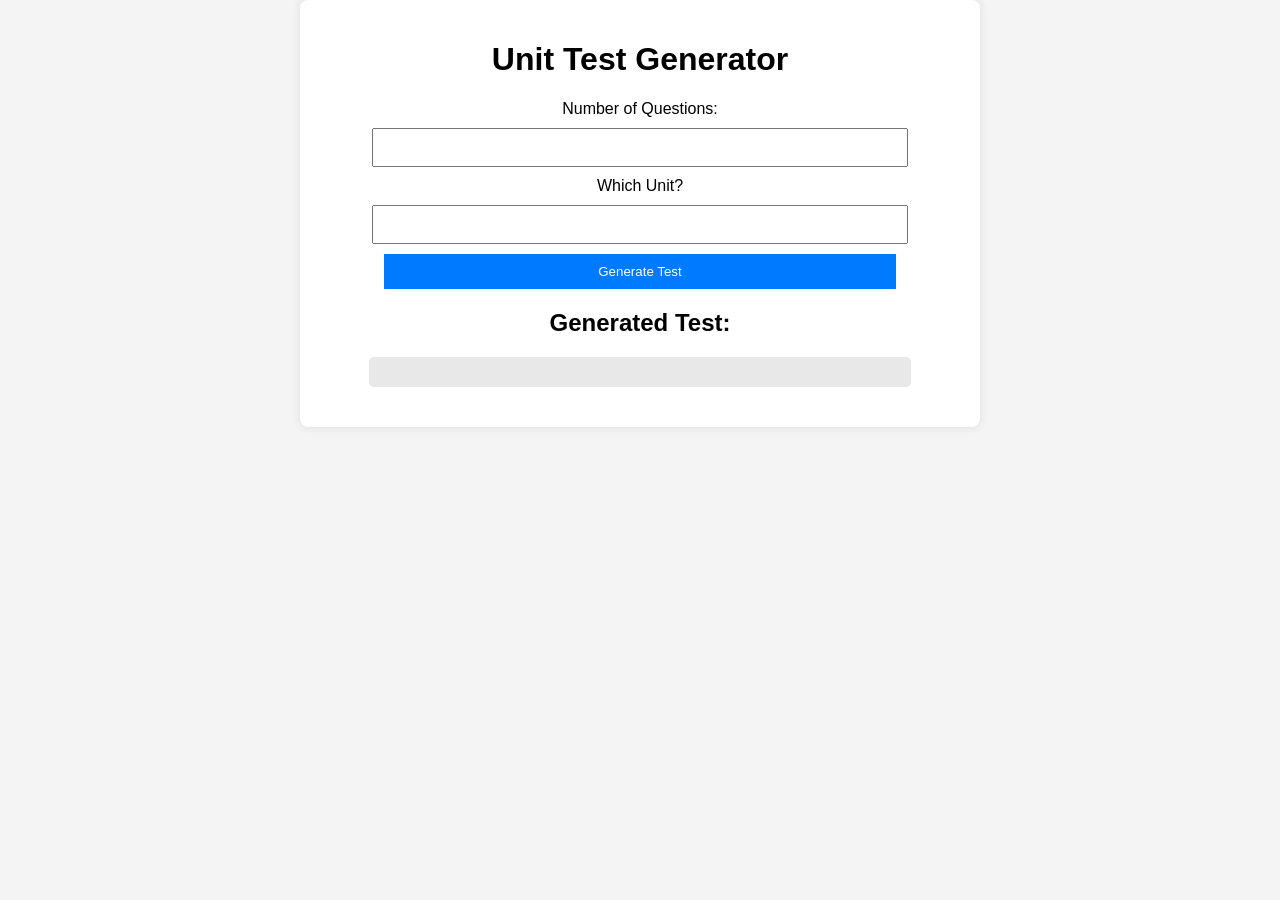
<file: index.html>
<!DOCTYPE html>
<html lang="en">
<head>
    <meta charset="UTF-8">
    <meta name="viewport" content="width=device-width, initial-scale=1.0">
    <title>Quiz Generator</title>
    <link rel="stylesheet" href="style.css">
</head>
<body>
    <div class="container">
        <h1>Unit Test Generator</h1>
        <label for="num_q">Number of Questions:</label>
        <input type="number" id="num_q" min="1" required>
        
        <label for="unit_num">Which Unit?</label>
        <input type="number" id="unit_num" min="1" required>
        
        <button onclick="generateQuiz()">Generate Test</button>
        
        <h2>Generated Test:</h2>
        <pre id="quizOutput"></pre>
    </div>

    <script src="script.js"></script>
</body>
</html>
</file>
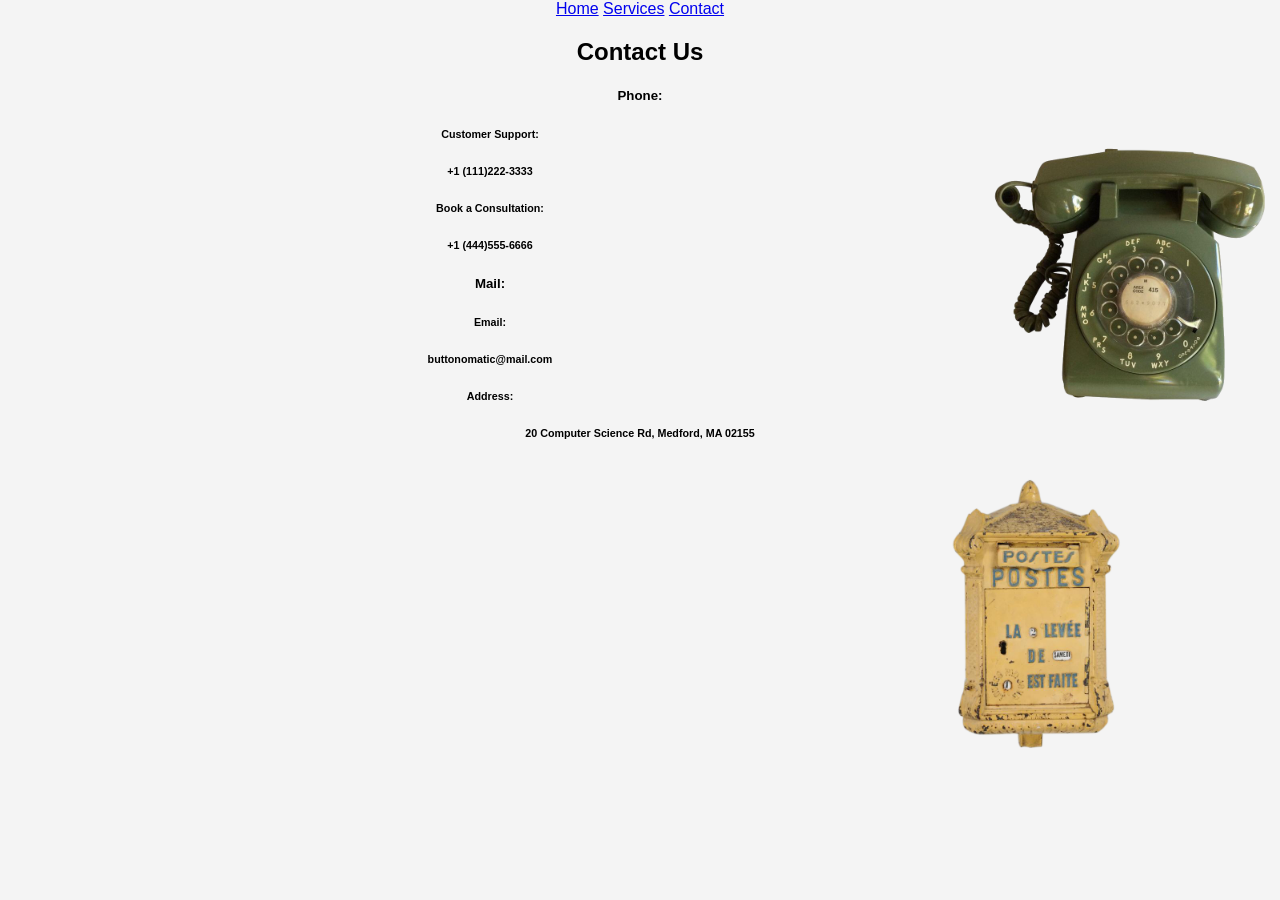
<file: contact.html>
<!DOCTYPE html>
<html lang="en">
<head>
    <meta charset="UTF-8">
    <meta http-equiv="X-UA-Compatible" content="IE=edge">
    <meta name="viewport" content="width=device-width, initial-scale=1.0">
    <link rel="stylesheet" href="style.css"> 
    <title>Document</title>
</head>
<body>
    <section class= "header">
        <a href="index.html" title="Home Page">Home</a>
        <a href="services.html" title="Services Page">Services</a>
        <a href="contact.html" title="Contact Page">Contact</a>
    </section>
    <section class= "title-small">
        <h1> Contact Us </h1>
    </section>
    <section class= "contact-info">

        <div class= "column">
            <h5> Phone: </h5>
            <div class= "column">
                <img src="phone.png" alt="Green rotary phone" style="height:300px;float:right">
            </div>
            <div class= "column">
                <h6> Customer Support:</h6>
                <h6> +1 (111)222-3333 </h6>
                <h6> Book a Consultation: </h6>
                <h6> +1 (444)555-6666 </h6>
            </div>
        </div>
        
        <div class= "column">
            <h5> Mail: </h5>
           
            <div class="column"> 
                <h6> Email:</h6>
                <h6> buttonomatic@mail.com </h6>
                <h6> Address: </h6>
                <h6> 20 Computer Science Rd, Medford, MA 02155 </h6>
            </div>
            <div class="column">
                <img src="mailbox.png" alt="Yellow mailbox" style="height:300px;float:right;padding-right:150px"> 
           </div>
        </div>
        
    </section>
</body>
</html>
</file>
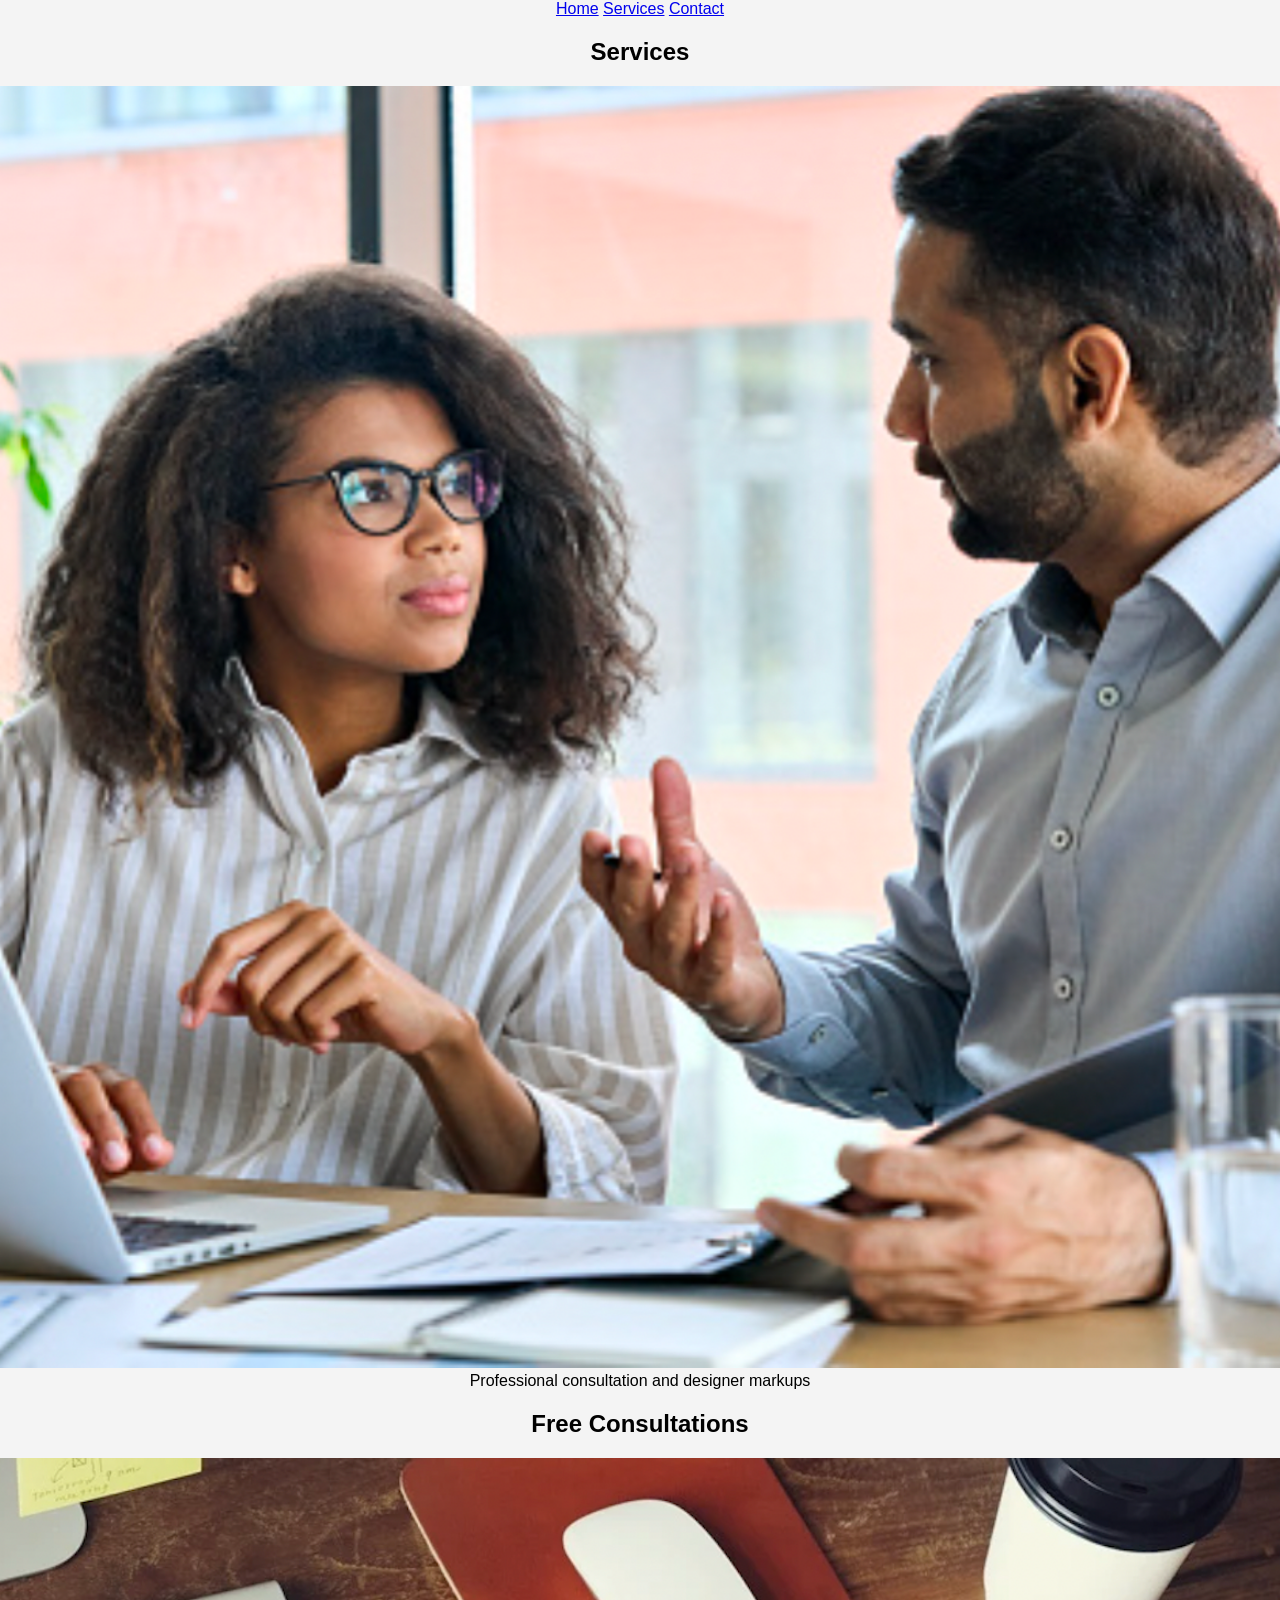
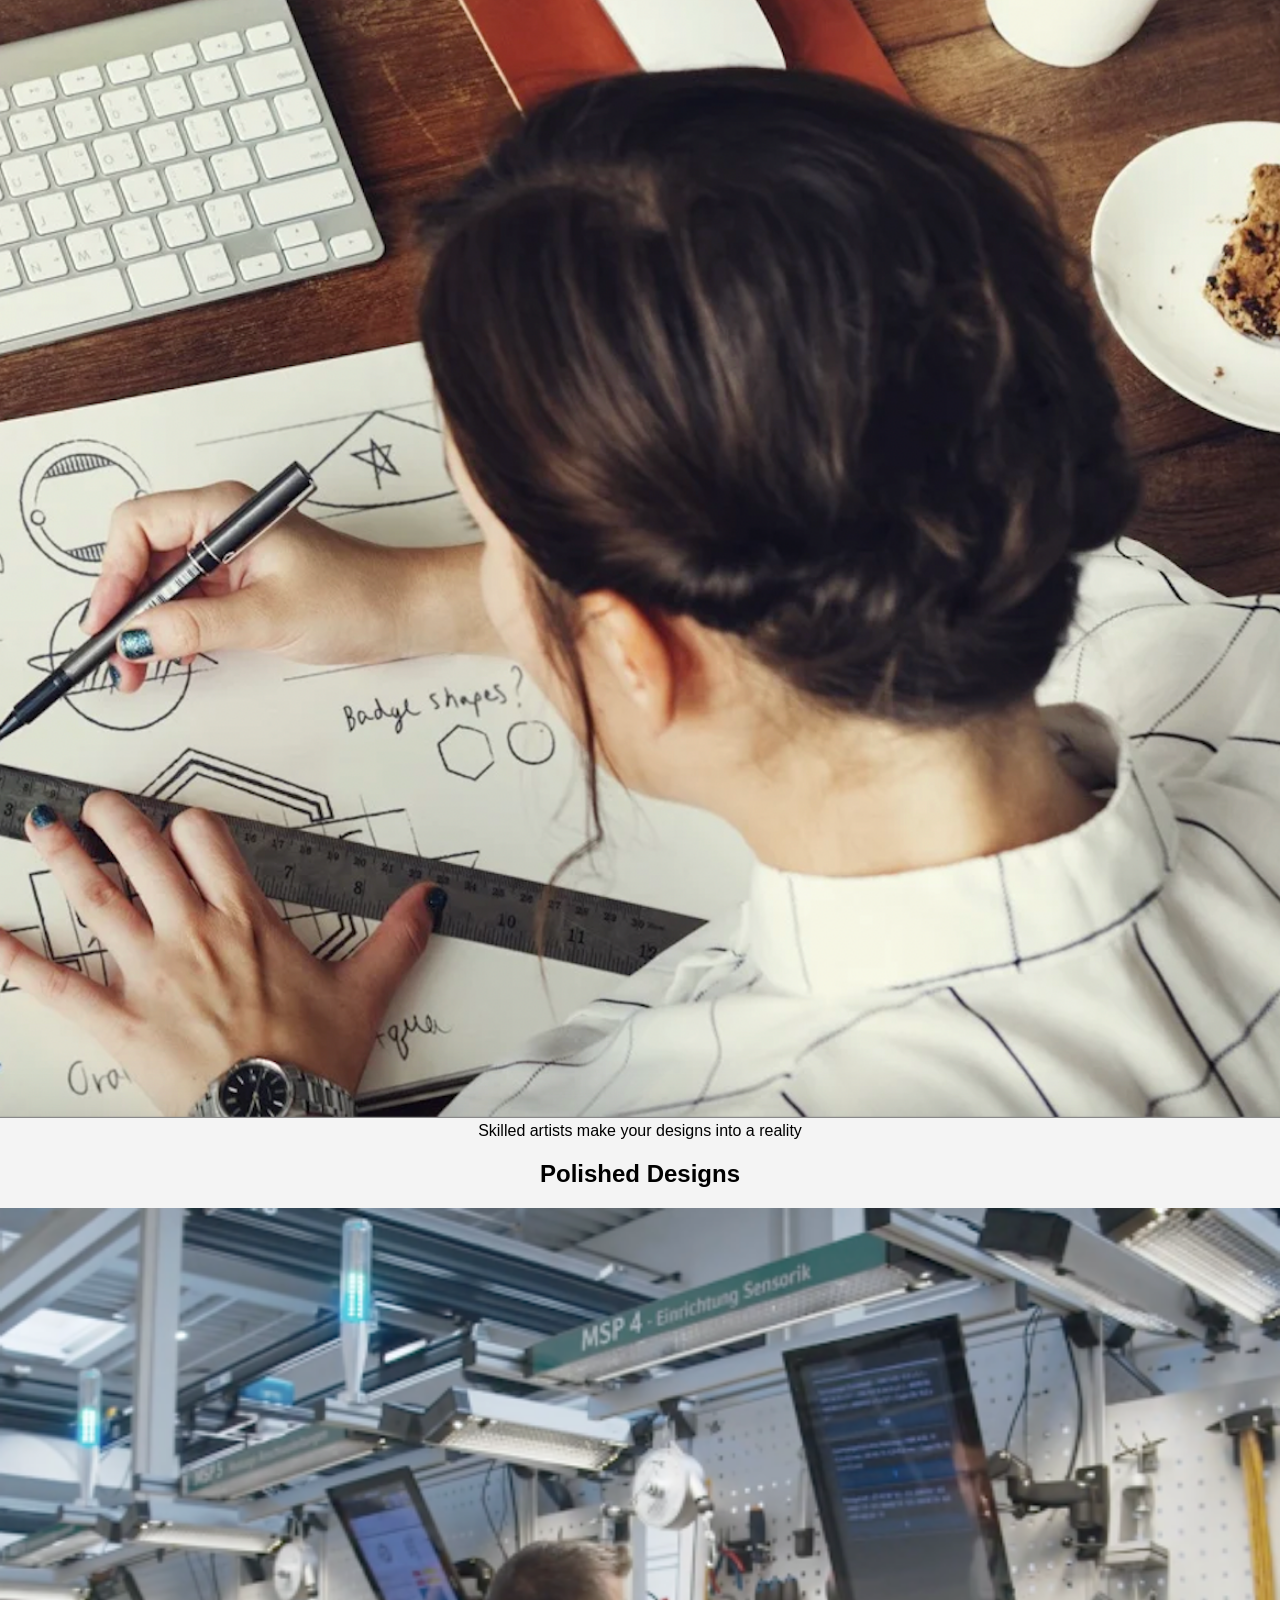
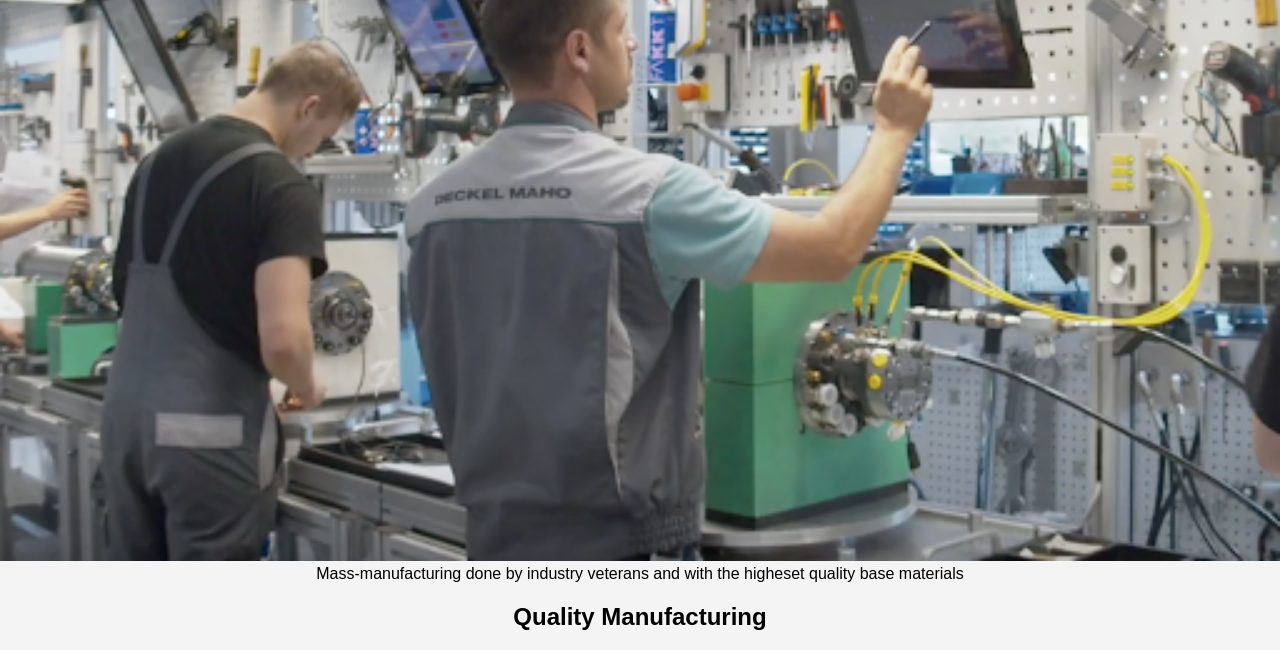
<file: services.html>
<!DOCTYPE html>
<html lang="en">
<head>
    <meta charset="UTF-8">
    <meta http-equiv="X-UA-Compatible" content="IE=edge">
    <meta name="viewport" content="width=device-width, initial-scale=1.0">
    <link rel="stylesheet" href="style.css"> 
    <title>Services Page</title>
</head>
<body>
    <section class= "header">
        <a href="index.html" title="Home Page">Home</a>
        <a href="services.html" title="Services Page">Services</a>
        <a href="contact.html" title="Contact Page">Contact</a>
    </section>
    <section class= "title-small">
        <h1> Services </h1>
    </section>
    <section class= "block"> </section>
    <section class= "service-info">
        <div class= "pic-block">
             <img src="consult2.png" alt="Consulting" style="width: 100%; height: 100%; object-fit: cover">
             <div class="overlay">
                <div class="text"> Professional consultation and designer markups</div>
             </div> 
             <h2>Free Consultations</h2>
        </div>
        <section class= "pic-block">
            <img src="designer2.png" alt="Designer" style="width: 100%; height:100%; object-fit: cover">
            <div class="overlay">
                <div class="text">Skilled artists make your designs into a reality</div>
            </div>
            <h2>Polished Designs</h2>
        </section>
        <div class= "pic-block">
            <img src="factory.png" alt="Designer" style="width: 100%; height: 100%; object-fit: cover">
            <div class="overlay">
                <div class="text">Mass-manufacturing done by industry veterans and with the higheset quality base materials</div>
            </div>
            <h2>Quality Manufacturing</h2>
        </div>
    </section>
    
    
    
</body>
</html>
</file>
<file: style.css>
body {
    font-family: Arial, sans-serif;
    text-align: center;
    background-color: #f4f4f4;
    margin: 0;
    padding: 0;
}
.container {
    margin-top: 50px;
    width: 50%;
    background: white;
    padding: 20px;
    border-radius: 8px;
    box-shadow: 0 0 10px rgba(0, 0, 0, 0.1);
    margin: auto;
}
input, button {
    display: block;
    margin: 10px auto;
    padding: 10px;
    width: 80%;
}
button {
    background: #007BFF;
    color: white;
    border: none;
    cursor: pointer;
}
button:hover {
    background: #0056b3;
}
pre {
    text-align: left;
    background: #e8e8e8;
    padding: 15px;
    border-radius: 5px;
    width: 80%;
    margin: 20px auto;
    overflow-x: auto;
}
</file>
